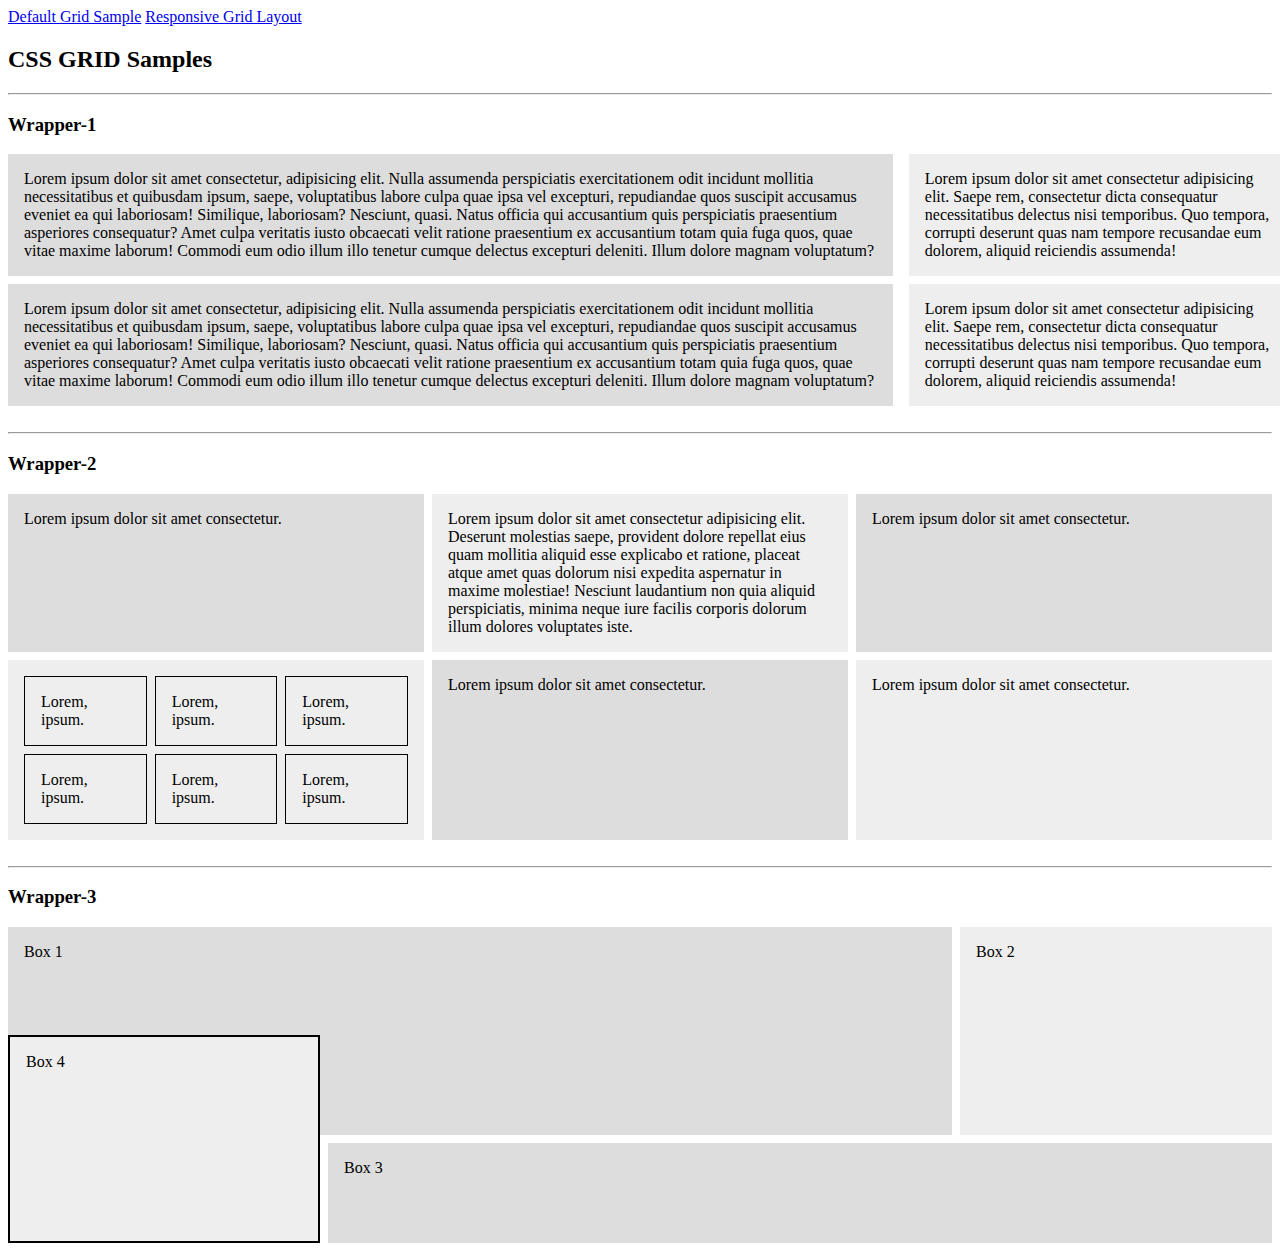
<file: index.html>
<!DOCTYPE html>
<html lang="en">
<head>
  <meta charset="UTF-8">
  <meta name="viewport" content="width=device-width, initial-scale=1.0">
  <meta http-equiv="X-UA-Compatible" content="ie=edge">
  <title>CSS Grid</title>

  <link rel="stylesheet" href="./css/main.css">
</head>
<body>

  <nav>
    <a href="./index.html">Default Grid Sample</a>
    <a href="./responsive.html">Responsive Grid Layout</a>
  </nav>
  
  <h2>CSS GRID Samples</h2>

  <hr>
  
  <h3>Wrapper-1</h3>
  <div class="wrapper-1">
    <div>
      Lorem ipsum dolor sit amet consectetur, adipisicing elit. Nulla assumenda perspiciatis exercitationem odit incidunt mollitia necessitatibus et quibusdam ipsum, saepe, voluptatibus labore culpa quae ipsa vel excepturi, repudiandae quos suscipit accusamus eveniet ea qui laboriosam! Similique, laboriosam? Nesciunt, quasi. Natus officia qui accusantium quis perspiciatis praesentium asperiores consequatur? Amet culpa veritatis iusto obcaecati velit ratione praesentium ex accusantium totam quia fuga quos, quae vitae maxime laborum! Commodi eum odio illum illo tenetur cumque delectus excepturi deleniti. Illum dolore magnam voluptatum?
    </div>
    <div>
      Lorem ipsum dolor sit amet consectetur adipisicing elit. Saepe rem, consectetur dicta consequatur necessitatibus delectus nisi temporibus. Quo tempora, corrupti deserunt quas nam tempore recusandae eum dolorem, aliquid reiciendis assumenda!
    </div>
    <div>
      Lorem ipsum dolor sit amet consectetur, adipisicing elit. Nulla assumenda perspiciatis exercitationem odit incidunt mollitia necessitatibus et quibusdam ipsum, saepe, voluptatibus labore culpa quae ipsa vel excepturi, repudiandae quos suscipit accusamus eveniet ea qui laboriosam! Similique, laboriosam? Nesciunt, quasi. Natus officia qui accusantium quis perspiciatis praesentium asperiores consequatur? Amet culpa veritatis iusto obcaecati velit ratione praesentium ex accusantium totam quia fuga quos, quae vitae maxime laborum! Commodi eum odio illum illo tenetur cumque delectus excepturi deleniti. Illum dolore magnam voluptatum?
    </div>
    <div>
      Lorem ipsum dolor sit amet consectetur adipisicing elit. Saepe rem, consectetur dicta consequatur necessitatibus delectus nisi temporibus. Quo tempora, corrupti deserunt quas nam tempore recusandae eum dolorem, aliquid reiciendis assumenda!
    </div>
  </div>

  <br>
  <hr>

  <h3>Wrapper-2</h3>
  <div class="wrapper-2">
    <div>Lorem ipsum dolor sit amet consectetur.</div>
    <div>Lorem ipsum dolor sit amet consectetur adipisicing elit. Deserunt molestias saepe, provident dolore repellat eius quam mollitia aliquid esse explicabo et ratione, placeat atque amet quas dolorum nisi expedita aspernatur in maxime molestiae! Nesciunt laudantium non quia aliquid perspiciatis, minima neque iure facilis corporis dolorum illum dolores voluptates iste.</div>
    <div>Lorem ipsum dolor sit amet consectetur.</div>
    <div class="nested">
      <div>Lorem, ipsum.</div>
      <div>Lorem, ipsum.</div>
      <div>Lorem, ipsum.</div>
      <div>Lorem, ipsum.</div>
      <div>Lorem, ipsum.</div>
      <div>Lorem, ipsum.</div>
    </div>
    <div>Lorem ipsum dolor sit amet consectetur.</div>
    <div>Lorem ipsum dolor sit amet consectetur.</div>
  </div>

  <br>
  <hr>

  <h3>Wrapper-3</h3>
  <div class="wrapper-3">
    <div class="box box1">Box 1</div>
    <div class="box box2">Box 2</div>
    <div class="box box3">Box 3</div>
    <div class="box box4">Box 4</div>
  </div>

</body>
</html>
</file>
<file: css/main.css>
body, html {
  box-sizing: border-box;
}

/* select all tags that have a class of wrapper */
[class|="wrapper"] > div {
  background: #eee;
  padding: 1rem;
}

[class|="wrapper"] > div:nth-child(odd) {
  background: #ddd;
}

.wrapper-1 {
  display: grid;
  grid-column-gap: 1rem; /* gap between colums */
  grid-row-gap: .5rem; /* gap between rows */
  /* grid-gap: 1rem; applies same gap size both column/row */

  /* this applies to all rows inside the wrapper */
  grid-template-columns: 70% 30%; /* 70/30 split regardless of screen size */
}

.wrapper-2 {
  display: grid;
  grid-gap: .5rem;
  /* fr represents fractional...so 1fr means one fraction out of the total, the more fr (2fr, 3fr, etc) the larger the box or portion of column */
  /* grid-template-columns: 1fr 1fr; */
  /* will repeat 1fr 6 time */
  /* grid-template-columns: repeat(6, 1fr); */
  /* will repeat 1fr 2fr 3 times */
  /* grid-template-columns: repeat(3, 1fr 2fr);  */
  grid-template-columns: repeat(3, 1fr);

  /* fixed height, content will flow outside of box if larger than size indicated */
  grid-auto-rows: 100px;
  /* fixed height, box will default to size indicated. if content is larger then box will resize to contain */
  grid-auto-rows: minmax(100px, auto);
}

.nested {
  display: grid;
  grid-template-columns: repeat(3, 1fr);
  grid-auto-rows: 70px;
  grid-gap: .5rem;
}

.nested > div {
  border: 1px solid black;
  padding: 1rem;
}

.wrapper-3 {
  display: grid;
  grid-template-columns: 1fr 2fr 1fr;
  grid-auto-rows: minmax(100px, auto);
  grid-gap: 0.5rem;
  /* will position item at location indicated (left to right), start, end, center, stretch(default) */
  justify-items: stretch;
  /* will position item at location indicated (top to bottom), start, end, center, stretch(default) */
  align-items: stretch;
}

/* -self, either align or justify, effects individual items */

/* lines, one exists at the very left/top and one to the very right/bottom. a line also exists between each item. If you have 3 items to a column and two rows you would have 4 lines going left to right and 3 lines going top to bottom */

/* lines can also be used to change the position of an item, see box3 */
.box1 {
  /* align-self: start; */

  /* this will stretch (or span) the box so that it goes from line one to line 3 in the column while the second one goes from 1 to 3 in the row */
  grid-column: 1/3;

  grid-row: 1/3;
}

.box2 {
  /* align-self: end; */
  grid-column: 3;
  grid-row: 1/3;
}

.box3 {
  /* justify-self: end; */
  grid-column: 2/4;
  grid-row: 3;
}

.box4 {
  /* justify-self: center; */

  /* using the line you can also overlap objects as well */
  grid-column: 1;
  grid-row: 2/4;
  border: 2px solid black;
}
</file>
